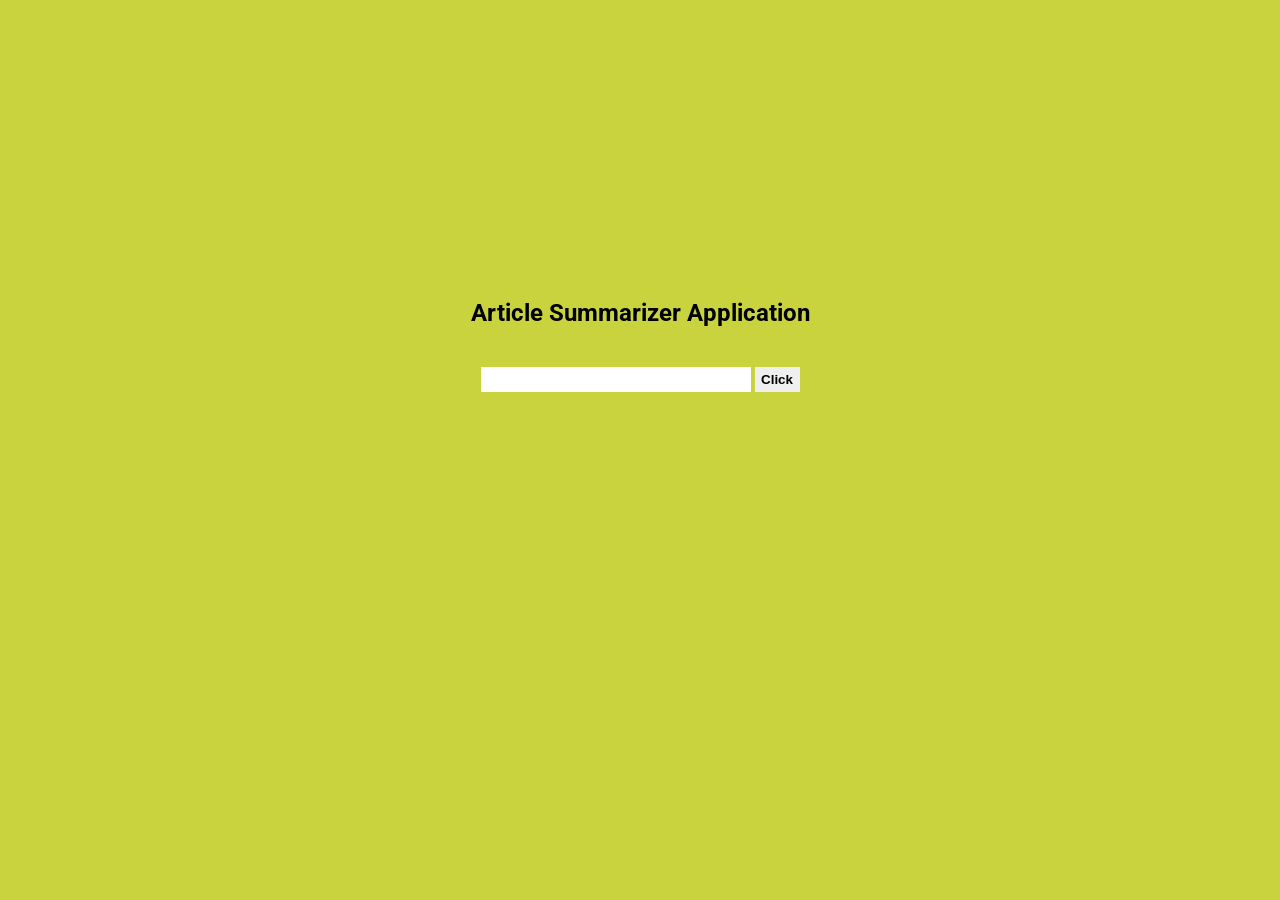
<file: rapidApiArticleSummarize/index.html>
<!DOCTYPE html>
<html lang="en">
  <head>
    <meta charset="UTF-8" />
    <meta name="viewport" content="width=device-width, initial-scale=1.0" />
    <title>Article Summarize Rapid API</title>
    <link rel="preconnect" href="https://fonts.googleapis.com" />
    <link rel="preconnect" href="https://fonts.gstatic.com" crossorigin />
    <link
      href="https://fonts.googleapis.com/css2?family=Roboto:ital,wght@0,100;0,300;0,400;0,500;0,700;0,900;1,100;1,300;1,400;1,500;1,700;1,900&display=swap"
      rel="stylesheet"
    />
    <link rel="stylesheet" href="./index.css" />
  </head>
  <body class="roboto-light">
    <div class="container">
      <h2 class="heading">Article Summarizer Application</h2>
      <div class="input-div">
        <input type="url" name="" id="url" />
        <button class="btn">Click</button>
      </div>
      <div class="summarize-article">
        <p class="summary"></p>
      </div>
    </div>
    <script src="./index.js"></script>
  </body>
</html>
</file>
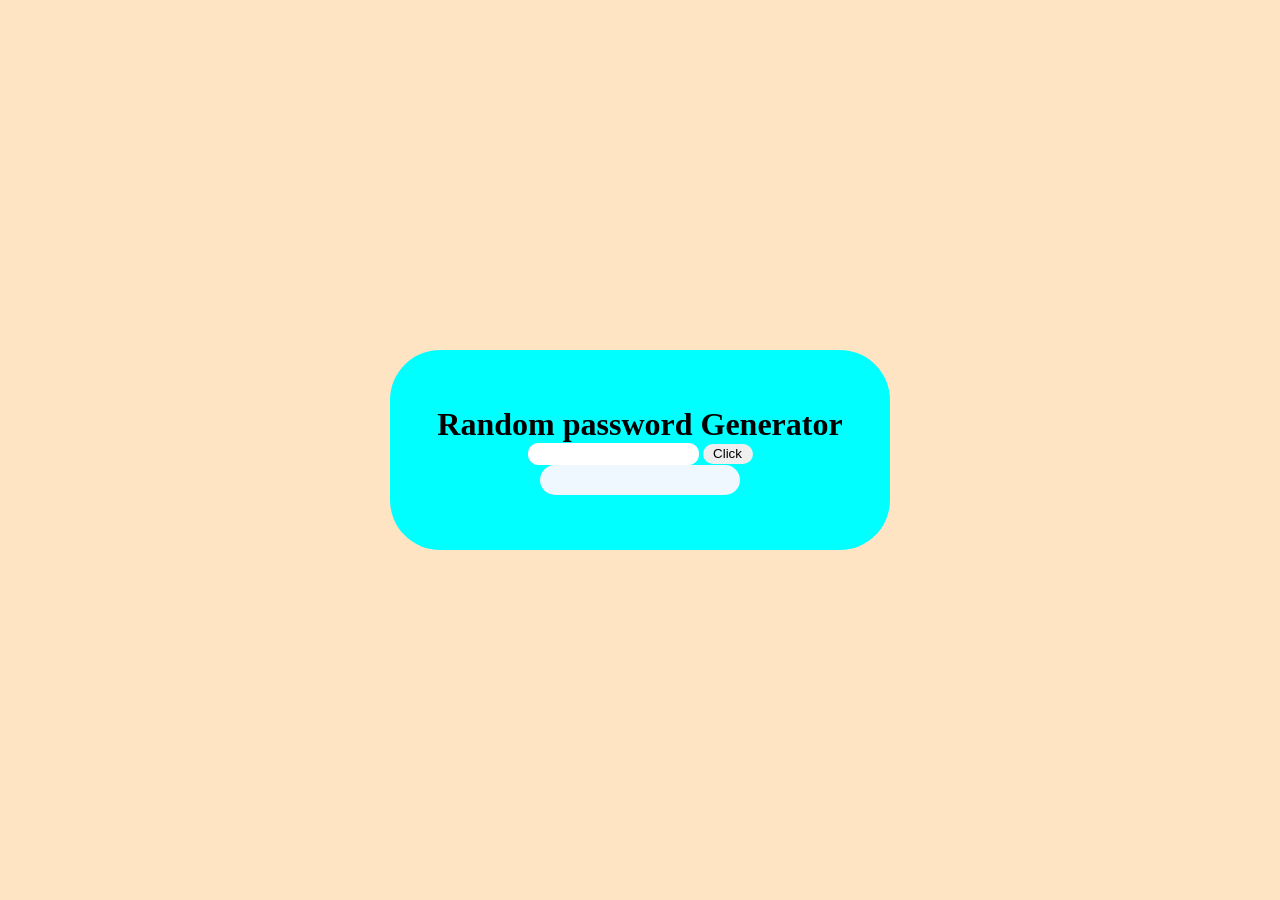
<file: Random-Password-Generator/passwrd.html>
<!DOCTYPE html>
<html lang="en">
  <head>
    <meta charset="UTF-8" />
    <meta name="viewport" content="width=device-width, initial-scale=1.0" />
    <title>Random password Generator</title>
    <link rel="stylesheet" href="./passwrd.css" />
  </head>
  <body>
    <div class="container">
      <div class="main-container">
        <h1 class="Heading">Random password Generator</h1>
        <div class="input">
          <input type="number" class="length" />
          <button class="btn">Click</button>
        </div>
        <p class="password"></p>
      </div>
    </div>
  </body>
  <script src="./passwrd.js"></script>
</html>
</file>
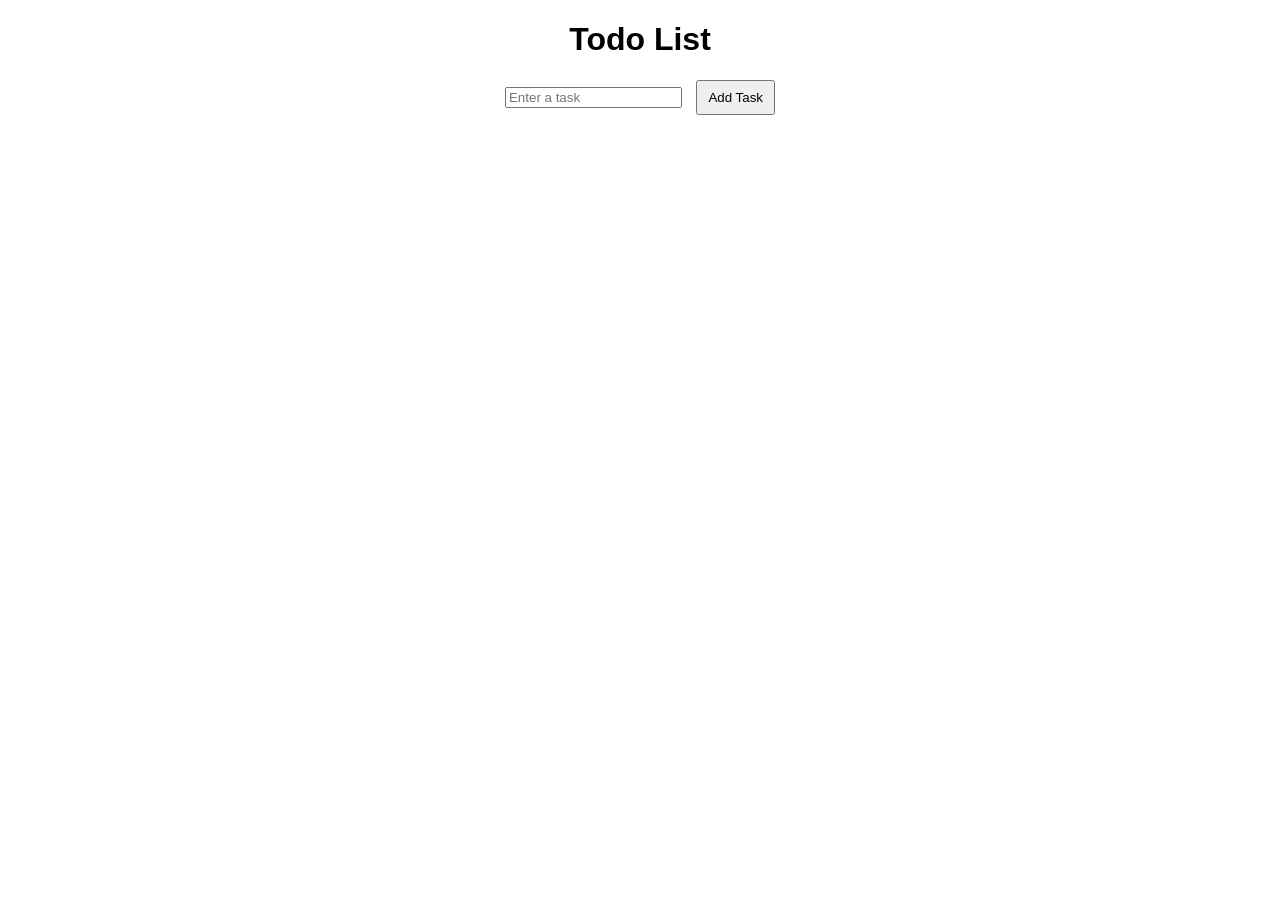
<file: ToDo-app/todoapp.html>
<!DOCTYPE html>
<html lang="en">
  <head>
    <meta charset="UTF-8" />
    <meta name="viewport" content="width=device-width, initial-scale=1.0" />
    <title>Todo List</title>
    <link rel="stylesheet" href="" />
    <style>
      body {
        background-image: url("https://us.123rf.com/450wm/serezniy/serezniy2103/serezniy210344057/165892068-empty-to-do-list-with-pencil-on-white-background-closeup.jpg?ver=6");
        background-repeat: no-repeat;
        background-size: cover;
        font-family: "Segoe UI", Tahoma, Geneva, Verdana, sans-serif;
      }
      .container {
        display: flexbox;
        margin-bottom: 10px;
        text-align: center;
      }

      .container input {
        flex: 1;
        margin-right: 10px;
      }

      button {
        padding: 8px 10px;
      }

      ul {
        list-style: none;
        padding-left: 0;
      }

      li {
        display: flex;
        align-items: center;
        margin-bottom: 10px;
      }

      li button {
        margin-left: 10px;
      }
      h1 {
        text-align: center;
      }
    </style>
  </head>
  <body>
    <h1>Todo List</h1>
    <div class="container">
      <input type="text" id="taskInput" placeholder="Enter a task" />
      <button onclick="addTask()">Add Task</button>
    </div>
    <ul id="taskList"></ul>
    <script>
      let tasks = [];

      function addTask() {
        const taskInput = document.getElementById("taskInput");
        const taskList = document.getElementById("taskList");

        if (taskInput.value !== "") {
          tasks.push(taskInput.value);
          displayArr();
          taskInput.value = "";
        }
      }

      function editTask(index) {
        const newTask = prompt("Enter a new task:", tasks[index]);
        if (newTask !== null) {
          tasks[index] = newTask;
          displayArr();
        }
      }

      function deleteTask(index) {
        tasks.splice(index, 1);
        displayArr();
      }

      function displayArr() {
        const taskList = document.getElementById("taskList");
        taskList.innerHTML = "";

        tasks.forEach((task, index) => {
          const listItem = document.createElement("li");
          listItem.textContent = task;

          const editButton = document.createElement("button");
          editButton.textContent = "Edit";
          editButton.addEventListener("click", () => editTask(index));

          const deleteButton = document.createElement("button");
          deleteButton.textContent = "Delete";
          deleteButton.addEventListener("click", () => deleteTask(index));

          listItem.appendChild(editButton);
          listItem.appendChild(deleteButton);

          taskList.appendChild(listItem);
        });
      }
    </script>
  </body>
</html>
</file>
<file: rapidApiArticleSummarize/index.css>
* {
  padding: 0;
  margin: 0;
}

.roboto-thin {
  font-family: "Roboto", sans-serif;
  font-weight: 100;
  font-style: normal;
}

.roboto-light {
  font-family: "Roboto", sans-serif;
  font-weight: 300;
  font-style: normal;
}

.roboto-regular {
  font-family: "Roboto", sans-serif;
  font-weight: 400;
  font-style: normal;
}

.roboto-medium {
  font-family: "Roboto", sans-serif;
  font-weight: 500;
  font-style: normal;
}

.roboto-bold {
  font-family: "Roboto", sans-serif;
  font-weight: 700;
  font-style: normal;
}

.roboto-black {
  font-family: "Roboto", sans-serif;
  font-weight: 900;
  font-style: normal;
}

.roboto-thin-italic {
  font-family: "Roboto", sans-serif;
  font-weight: 100;
  font-style: italic;
}

.roboto-light-italic {
  font-family: "Roboto", sans-serif;
  font-weight: 300;
  font-style: italic;
}

.roboto-regular-italic {
  font-family: "Roboto", sans-serif;
  font-weight: 400;
  font-style: italic;
}

.roboto-medium-italic {
  font-family: "Roboto", sans-serif;
  font-weight: 500;
  font-style: italic;
}

.roboto-bold-italic {
  font-family: "Roboto", sans-serif;
  font-weight: 700;
  font-style: italic;
}

.roboto-black-italic {
  font-family: "Roboto", sans-serif;
  font-weight: 900;
  font-style: italic;
}

.container {
  height: 100vh;
  width: 100vw;
  background-color: #c9d33e;
  display: flex;
  align-items: center;
  justify-content: center;
  flex-direction: column;
  row-gap: 10px;
}
.summarize-article {
  height: 200px;
  width: 500px;
  /* border: 1px solid black; */
  overflow-x: hidden;
}
.heading {
  margin-bottom: 30px;
}
.summary {
  font-size: 15px;
  text-align: justify;
}
#url {
  height: 25px;
  width: 250px;
  border: none;
  outline: none;
  padding-left: 10px;
  padding-right: 10px;
}
.btn {
  height: 25px;
  width: 45px;
  border: none;
  outline: none;
  font-weight: bold;
}
:hover.btn {
  background-color: black;
  color: aliceblue;
}
</file>
<file: Random-Password-Generator/passwrd.css>
* {
  padding: 0;
  margin: 0;
}

.container {
  height: 100vh;
  width: 100vw;
  background-color: bisque;
  display: flex;
  align-items: center;
  justify-content: center;
}
.main-container {
  height: 200px;
  width: 500px;
  background-color: aqua;
  border-radius: 50px;
  display: flex;
  align-items: center;
  justify-content: center;
  flex-direction: column;
}
.heading {
  font-weight: bold;
}
.password {
  background-color: aliceblue;
  height: 30px;
  width: 200px;
  border-radius: 20px;
  display: flex;
  align-items: center;
  justify-content: center;
}
.length {
  outline: none;
  border: 1px solid white;
  border-radius: 10px;
  height: 20px;
  text-align: center;
}
.btn {
  height: 20px;
  width: 50px;
  border-radius: 10px;
  border: none;
}
</file>
